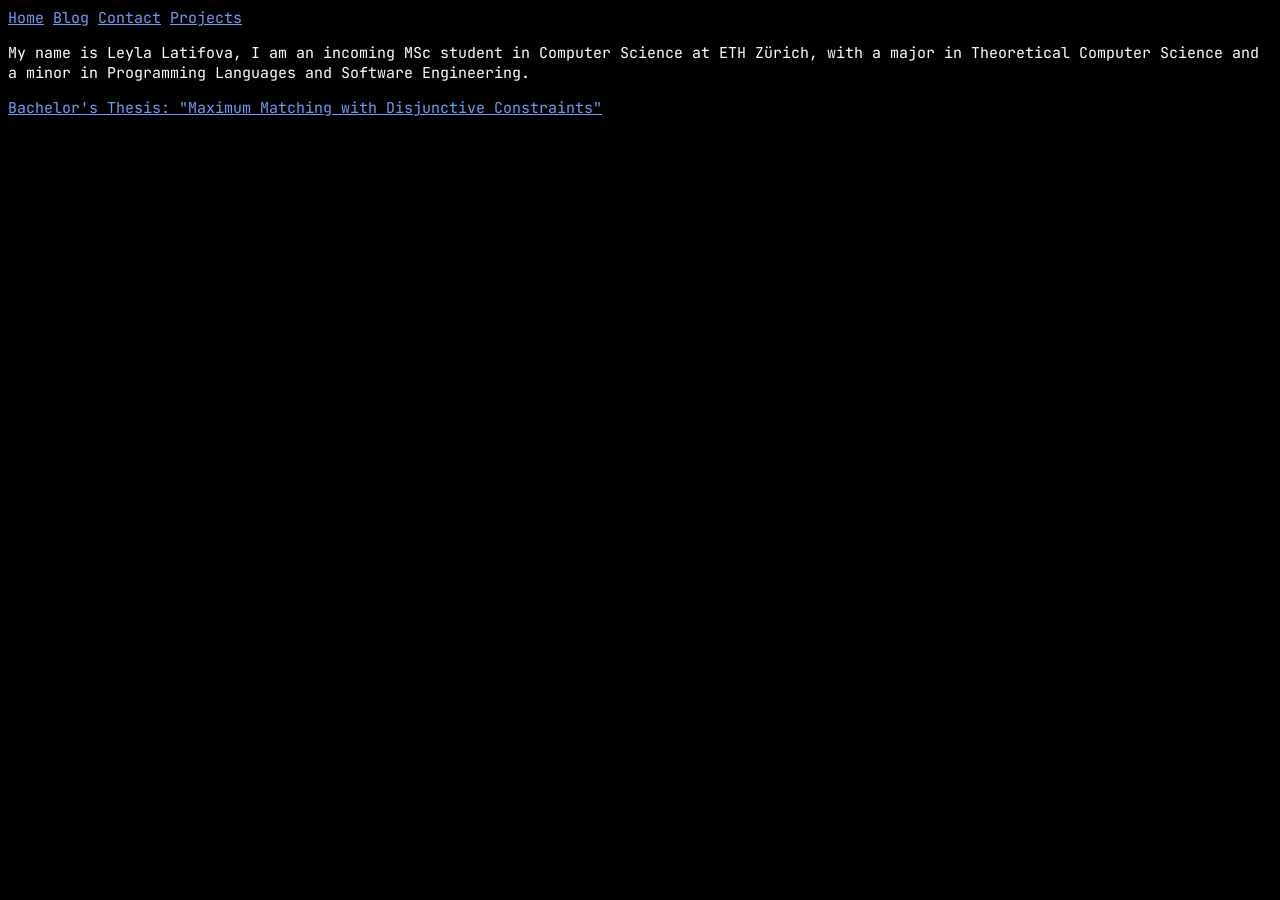
<file: index.html>
<!DOCTYPE html>
<html>
<head>
  <meta charset="utf-8">
  <meta name="generator" content=
  "HTML Tidy for HTML5 for Linux version 5.8.0">
  <link rel="stylesheet" href="style.css">
  <title>Leyla's website</title>
</head>

<body>
  <a href="index.html">Home</a> <a href="blog.html">Blog</a>
  <a href="contact.html">Contact</a>
  <a href="projects.html">Projects</a>
</body>

<body>
  <p>My name is Leyla Latifova, I am an incoming MSc student in
  Computer Science at ETH Zürich, with a major in Theoretical
  Computer Science and a minor in Programming Languages and
  Software Engineering.</p>
  <a href="files/Leyla Latifova Bachelor's thesis.pdf" download> Bachelor's Thesis: "Maximum Matching with Disjunctive Constraints"</a>
</body>
</html>
</file>
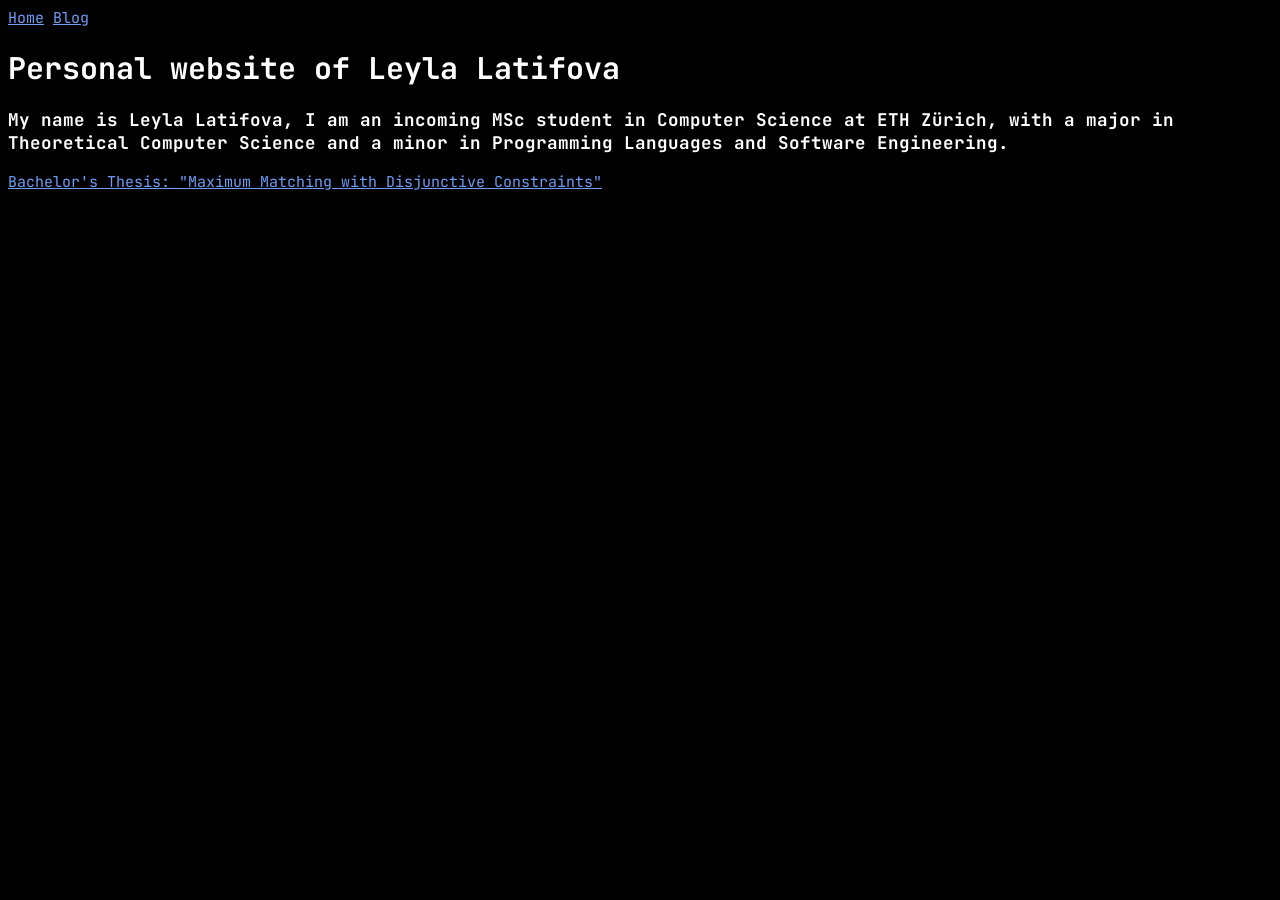
<file: home.html>
<!DOCTYPE html>
<html>
<head>
  <meta charset="utf-8">
  <meta name="generator" content=
  "HTML Tidy for HTML5 for Linux version 5.8.0">
  <link rel="stylesheet" href="style.css">
  <title>Leyla's website</title>
</head>
<body>
  <a href="home.html">Home</a> <a href="blog.html">Blog</a>
  <h1>Personal website of Leyla Latifova</h1>
  <h3>My name is Leyla Latifova, I am an incoming MSc student in
  Computer Science at ETH Zürich, with a major in Theoretical
  Computer Science and a minor in Programming Languages and
  Software Engineering.</h3>
  <a href="files/Leyla Latifova Bachelor's thesis.pdf" download> Bachelor's Thesis: "Maximum Matching with Disjunctive Constraints"</a>
</body>
</html>
</file>
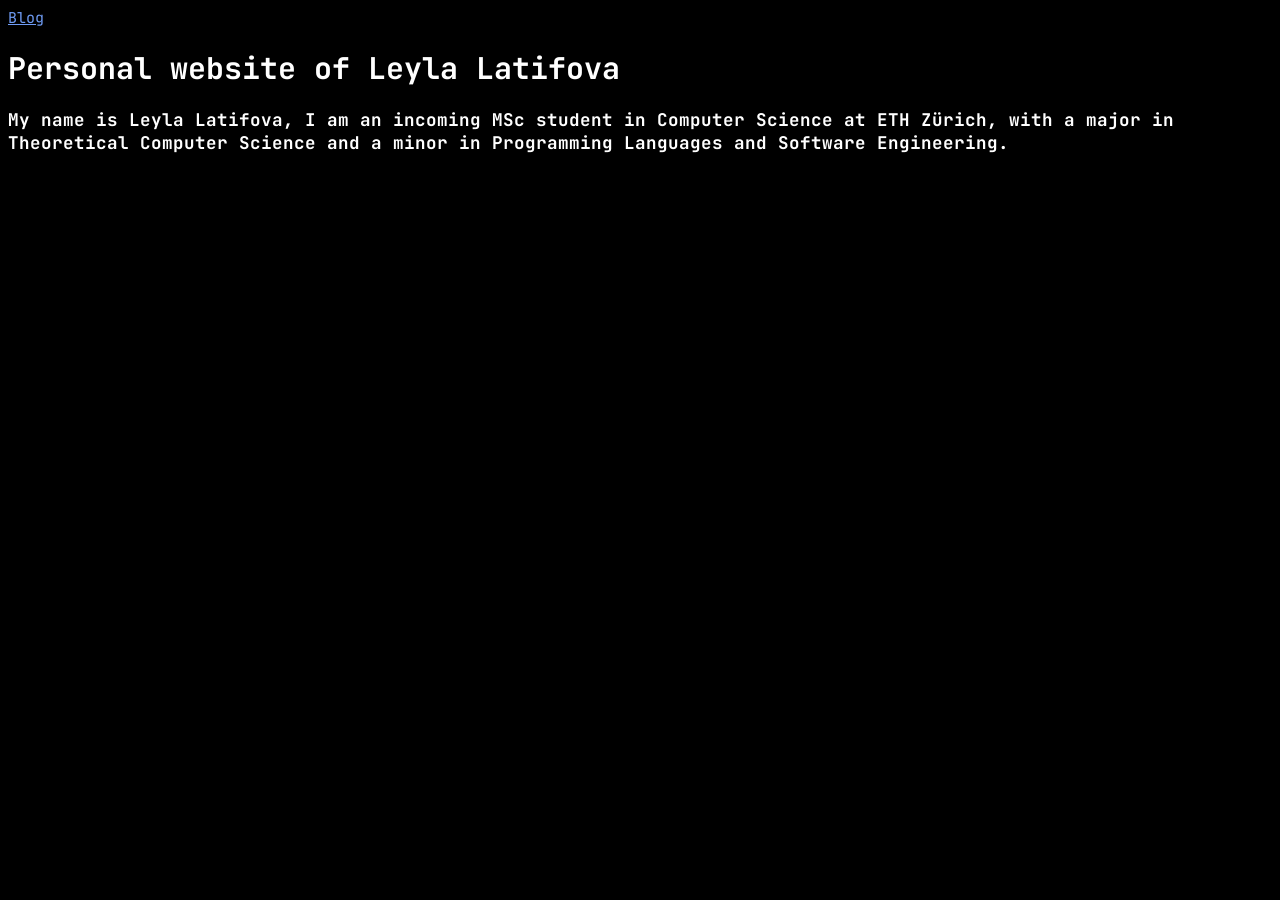
<file: main.html>
<!DOCTYPE html>
<html>
<head>
  <meta charset="utf-8">
  <meta name="generator" content=
  "HTML Tidy for HTML5 for Linux version 5.8.0">
  <link rel="stylesheet" href="style.css">
  <title>Leyla's website</title>
</head>
<body>
  <a href="blog.html">Blog</a>
  <h1>Personal website of Leyla Latifova</h1>
  <h3>My name is Leyla Latifova, I am an incoming MSc student in
  Computer Science at ETH Zürich, with a major in Theoretical
  Computer Science and a minor in Programming Languages and
  Software Engineering.</h3>
</body>
</html>
</file>
<file: style.css>
@import url('https://fonts.googleapis.com/css2?family=JetBrains+Mono:ital,wght@0,100..800;1,100..800&display=swap');

/* ---------------------------------------------------------
   JetBrains Mono Nerd Font - Monochromatic Dense Theme
   --------------------------------------------------------- */

/*:
root {
  --bg: #000000;
  --text: #a8a8a8;
  --text-bright: #ffffff;
  --border: #262626;
  --code-bg: #0c0c0c;
  --font-mono: 'JetBrainsMono Nerd Font', 'JetBrains Mono', monospace;
}
*/

:root {
    --bg: #000000;
    --text: #ffffff;
    --text-bright: #ffffff;
    --menu: #f89335;
    --link: #6f9cf5;
}
/* Global & Reset */
* {
  box-sizing: border-box;
  font-family: "JetBrains Mono", monospace;

}
body {
    background-color: var(--bg);
    color: var(--text);
    font-size: 15px;
}

h1, h2, h3, h4 {
    color: var(--text-bright)
}

a:hover {
    background-color: var(--text-bright);
    color: var(--bg)
}
a {
    color: var(--link)
}
a[menu]{
  color: var(--menu)
}

/*
body {
  font-family: var(--font-mono);
  background-color: var(--bg);
  color: var(--text);
  line-height: 1.4;
  font-size: 14px;
  max-width: 700px;
  margin: 0 auto;
  padding: 2rem 1rem;
}


h1, h2, h3, h4 {
  color: var(--text-bright);
  font-weight: 700;
  margin-top: 1.5rem;
  margin-bottom: 0.5rem;
}

h1 { font-size: 1.5rem; }
h2 { font-size: 1.15rem; }
h3 { font-size: 1rem; }

p {
  margin-top: 0;
  margin-bottom: 0.8rem;
}

a {
  color: var(--text-bright);
  text-decoration: none;
  border-bottom: 1px dashed var(--text-bright);
}

a:hover {
  background-color: var(--text-bright);
  color: var(--bg);
  border-bottom-style: solid;
}

::selection {
  background-color: var(--text-bright);
  color: var(--bg);
}

hr {
  border: 0;
  border-top: 1px dashed var(--border);
  margin: 1.5rem 0;
}

ul {
  list-style: none; 
  padding-left: 0;
  margin-top: 0;
  margin-bottom: 0.8rem;
}

ul li {
  position: relative;
  padding-left: 1.25rem;
  margin-bottom: 0.3rem;
}

ul li::before {
  content: "->";
  position: absolute;
  left: 0;
  color: var(--border);
}

code, pre {
  font-family: var(--font-mono);
  background-color: var(--code-bg);
  border: 1px solid var(--border);
}

code {
  padding: 0.1rem 0.3rem;
  font-size: 0.9em;
  color: var(--text-bright);
}

pre {
  display: block;
  padding: 0.8rem;
  margin: 1rem 0;
  overflow-x: auto;
  white-space: pre;
}

pre code {
  background-color: transparent;
  border: none;
  padding: 0;
  font-size: 1em;
  color: var(--text);
}

time, .meta {
  color: #666666;
  font-size: 0.85rem;
}
*/
</file>
